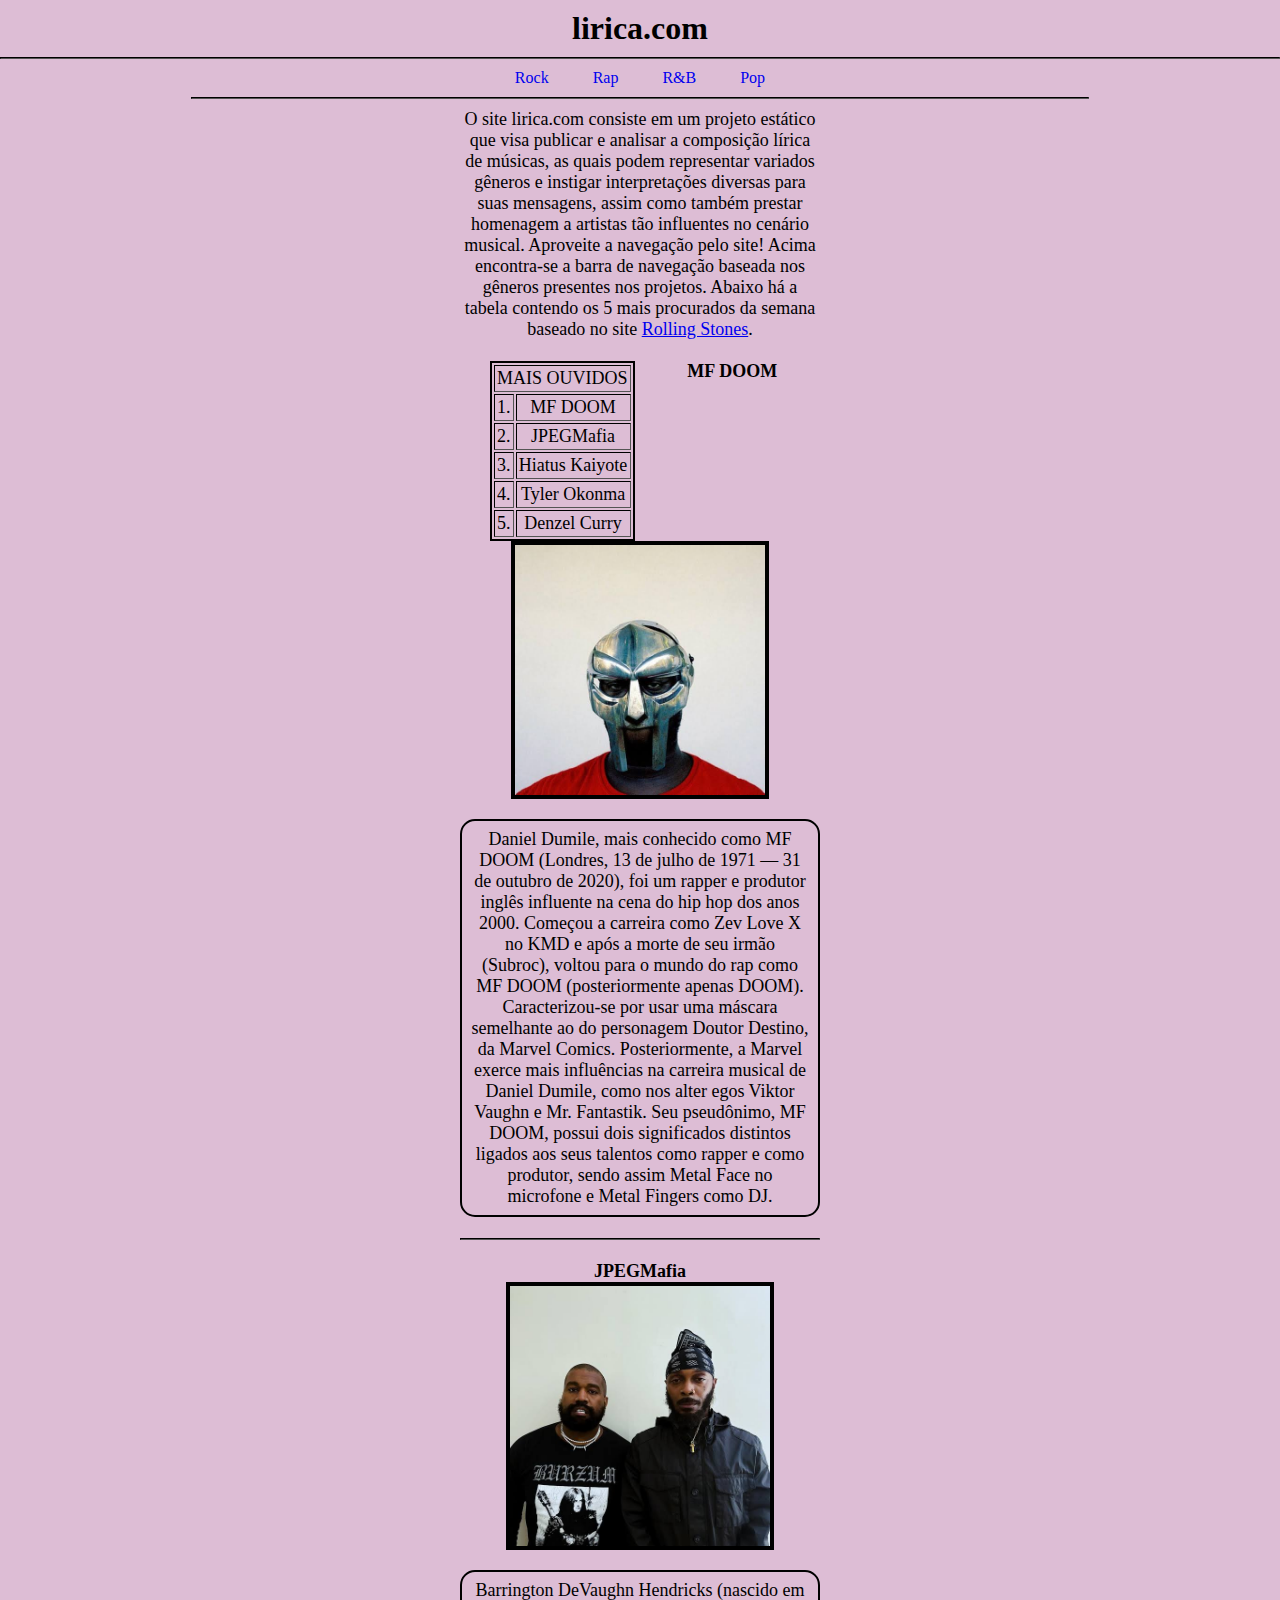
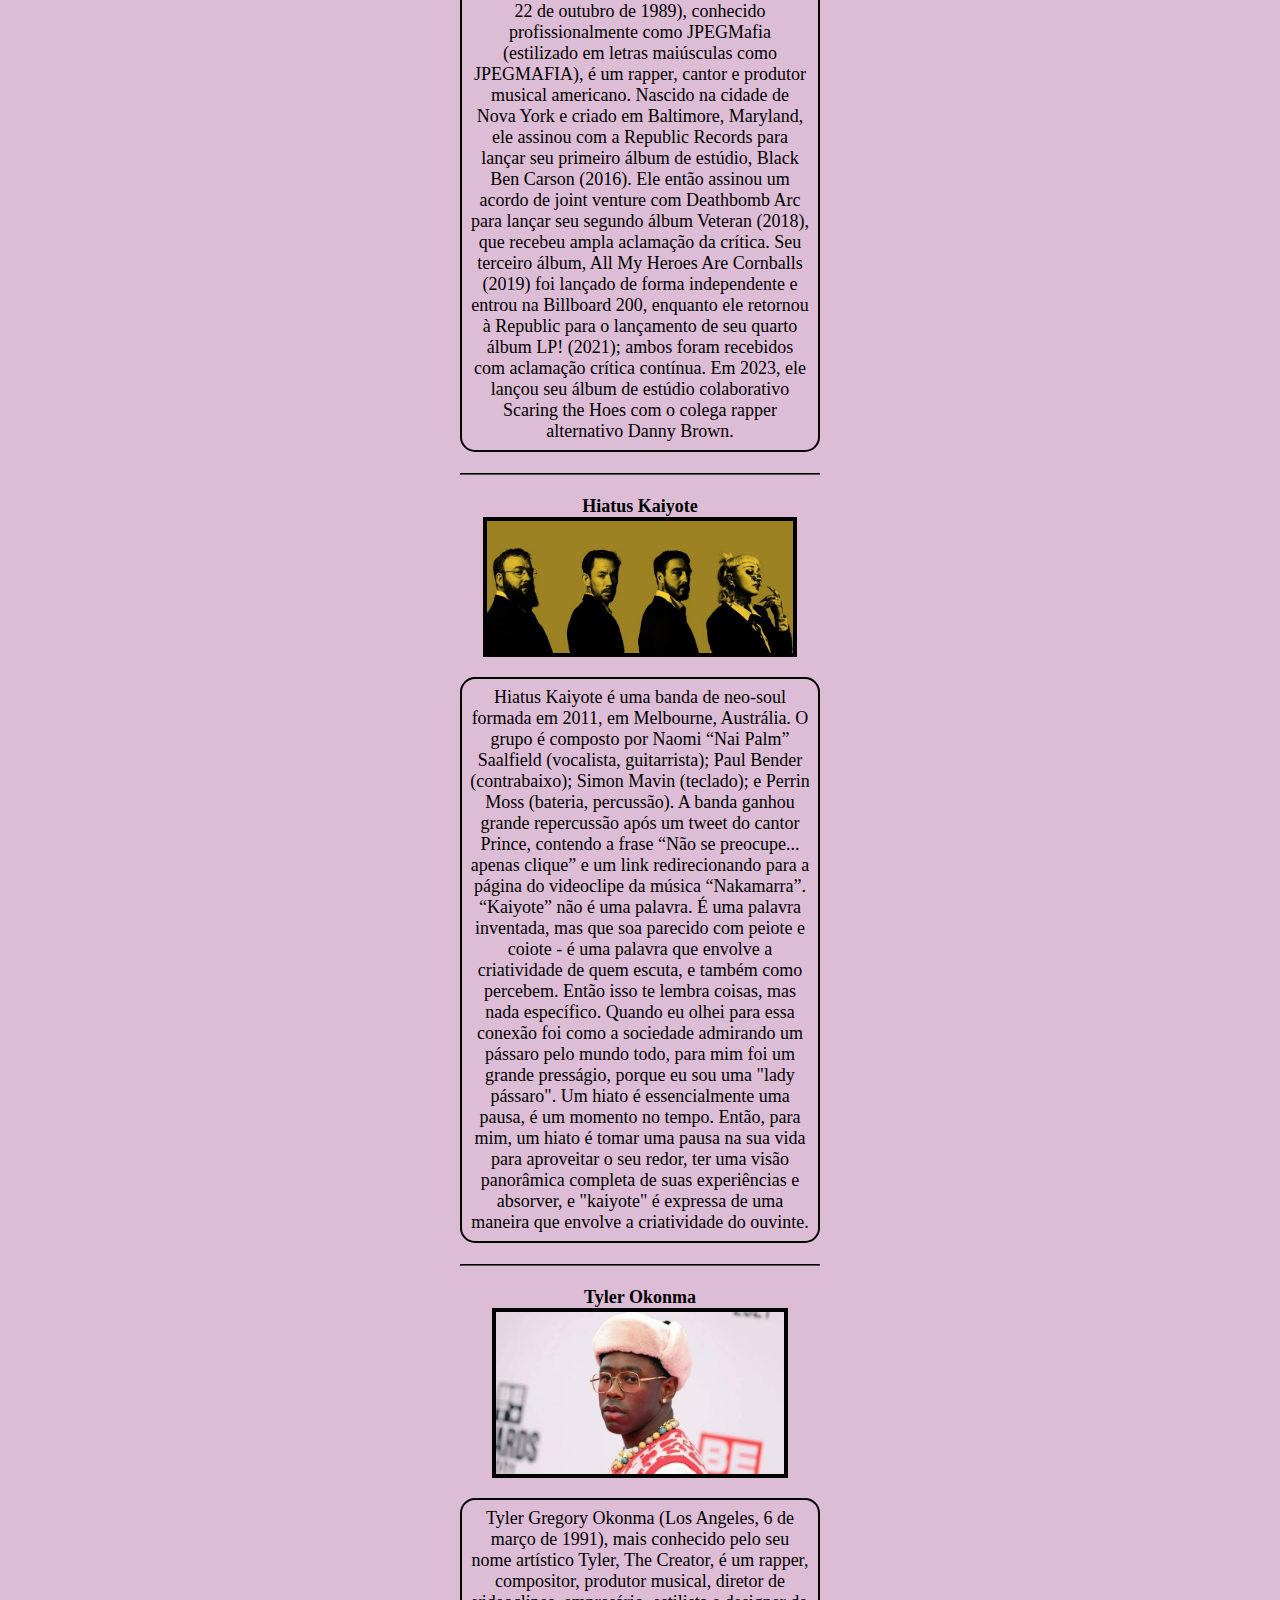
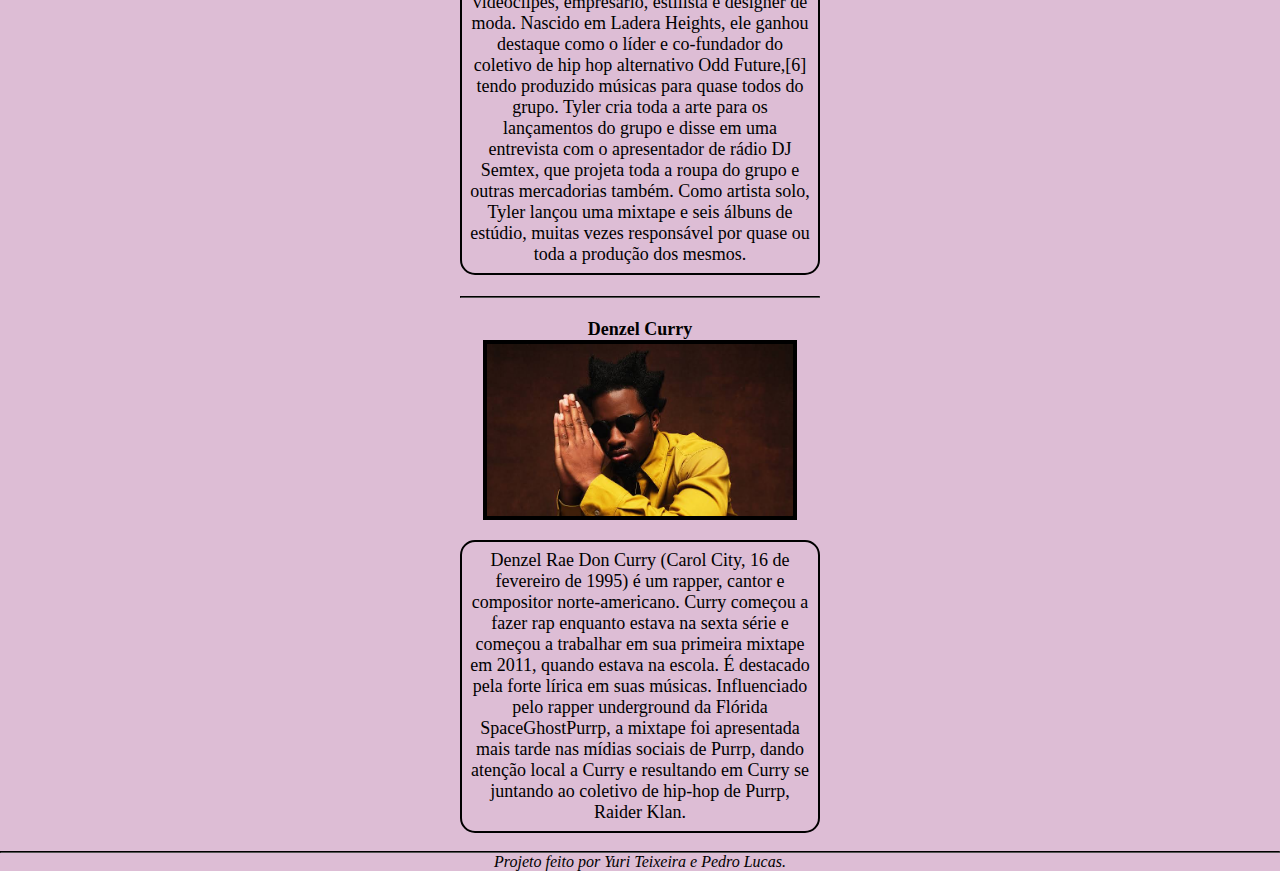
<file: HTMLs/index.html>
<!DOCTYPE html>
<html>
<head>
  <meta charset="UTF-8">
  <meta name="viewport" content="width=device-width, initial-scale=1">
  <link rel="stylesheet" href="../CSSs/folhaDeEstilo.css">
  <title>lirica</title>
</head>
<body>
  <header>
    <h1 id="cabecario">lirica.com</h1>
    <hr class="linhaS">
  </header>
  <nav>
    <ul>
      <a href="../HTMLs/rock.html"><li>Rock</li></a>
      <a href="../HTMLs/rap.html"><li>Rap</li></a>
      <a href="../HTMLs/RnB.html"><li>R&B</li></a>
      <a href="../HTMLs/pop.html"><li>Pop</li></a>
    </ul>
    <hr id="linha">
  </nav>
  <main>
    <p class="centro">O site lirica.com consiste em um projeto estático que visa publicar e analisar a composição lírica de músicas, as quais podem representar variados gêneros e instigar interpretações diversas para suas mensagens, assim como também prestar homenagem a artistas tão influentes no cenário musical. Aproveite a navegação pelo site! Acima encontra-se a barra de navegação baseada nos gêneros presentes nos projetos. Abaixo há a tabela contendo os 5 mais procurados da semana baseado no site <a href="https://open.spotify.com/user/yurizxn?si=9KwFmz06S-6Z9HgeCAwDqg">Rolling Stones</a>.</p>
    <br>
    <table border="solid">
        <tr>
            <td colspan="2">MAIS OUVIDOS</td>
        </tr>
        <tr>
            <td>1.</td>
            <td>MF DOOM</td>
        </tr><tr>
            <td>2.</td>
            <td>JPEGMafia</td>
        </tr>
        <tr>
            <td>3.</td>
            <td>Hiatus Kaiyote</td>
        </tr>
        <tr>
            <td>4.</td>
            <td>Tyler Okonma</td>
        </tr>
        <tr>
            <td>5.</td>
            <td>Denzel Curry</td>
        </tr>
    </table>
    <h4>MF DOOM</h4>
    <img src="../IMGs/images.jpeg" width=250px height=250px alt="MF DOOM">
    <p class="texto">Daniel Dumile, mais conhecido como MF DOOM (Londres, 13 de julho de 1971 — 31 de outubro de 2020), foi um rapper e produtor inglês influente na cena do hip hop dos anos 2000. Começou a carreira como Zev Love X no KMD e após a morte de seu irmão (Subroc), voltou para o mundo do rap como MF DOOM (posteriormente apenas DOOM). Caracterizou-se por usar uma máscara semelhante ao do personagem Doutor Destino, da Marvel Comics. Posteriormente, a Marvel exerce mais influências na carreira musical de Daniel Dumile, como nos alter egos Viktor Vaughn e Mr. Fantastik. Seu pseudônimo, MF DOOM, possui dois significados distintos ligados aos seus talentos como rapper e como produtor, sendo assim Metal Face no microfone e Metal Fingers como DJ.</p>
    <br>
    <hr class="linhaS">
    <br>
    <h4>JPEGMafia</h4>
    <img src="../IMGs/images (3).jpeg" width="260px" height="260px" alt="JPEGMafia">
    <p class="texto">Barrington DeVaughn Hendricks (nascido em 22 de outubro de 1989), conhecido profissionalmente como JPEGMafia (estilizado em letras maiúsculas como JPEGMAFIA), é um rapper, cantor e produtor musical americano. Nascido na cidade de Nova York e criado em Baltimore, Maryland, ele assinou com a Republic Records para lançar seu primeiro álbum de estúdio, Black Ben Carson (2016). Ele então assinou um acordo de joint venture com Deathbomb Arc para lançar seu segundo álbum Veteran (2018), que recebeu ampla aclamação da crítica. Seu terceiro álbum, All My Heroes Are Cornballs (2019) foi lançado de forma independente e entrou na Billboard 200, enquanto ele retornou à Republic para o lançamento de seu quarto álbum LP! (2021); ambos foram recebidos com aclamação crítica contínua. Em 2023, ele lançou seu álbum de estúdio colaborativo Scaring the Hoes com o colega rapper alternativo Danny Brown.</p>
    <br>
    <hr class="linhaS">
    <br>
    <h4>Hiatus Kaiyote</h4>
    <img src="../IMGs/images (6).jpeg" width="85%" height="30%" alt="Hiatus Kaiyote">
    <p class="texto">Hiatus Kaiyote é uma banda de neo-soul formada em 2011, em Melbourne, Austrália. O grupo é composto por Naomi “Nai Palm” Saalfield (vocalista, guitarrista); Paul Bender (contrabaixo); Simon Mavin (teclado); e Perrin Moss (bateria, percussão). A banda ganhou grande repercussão após um tweet do cantor Prince, contendo a frase “Não se preocupe... apenas clique” e um link redirecionando para a página do videoclipe da música “Nakamarra”. “Kaiyote” não é uma palavra. É uma palavra inventada, mas que soa parecido com peiote e coiote - é uma palavra que envolve a criatividade de quem escuta, e também como percebem. Então isso te lembra coisas, mas nada específico. Quando eu olhei para essa conexão foi como a sociedade admirando um pássaro pelo mundo todo, para mim foi um grande presságio, porque eu sou uma "lady pássaro". Um hiato é essencialmente uma pausa, é um momento no tempo. Então, para mim, um hiato é tomar uma pausa na sua vida para aproveitar o seu redor, ter uma visão panorâmica completa de suas experiências e absorver, e "kaiyote" é expressa de uma maneira que envolve a criatividade do ouvinte.</p>
    <br>
    <hr class="linhaS">
    <br>
    <h4>Tyler Okonma</h4>
    <img src="../IMGs/images (7).jpeg" width="80%" height="50%" alt="Tyler Okonma">
    <p class="texto">Tyler Gregory Okonma (Los Angeles, 6 de março de 1991), mais conhecido pelo seu nome artístico Tyler, The Creator, é um rapper, compositor, produtor musical, diretor de videoclipes, empresário, estilista e designer de moda. Nascido em Ladera Heights, ele ganhou destaque como o líder e co-fundador do coletivo de hip hop alternativo Odd Future,[6] tendo produzido músicas para quase todos do grupo. Tyler cria toda a arte para os lançamentos do grupo e disse em uma entrevista com o apresentador de rádio DJ Semtex, que projeta toda a roupa do grupo e outras mercadorias também. Como artista solo, Tyler lançou uma mixtape e seis álbuns de estúdio, muitas vezes responsável por quase ou toda a produção dos mesmos.</p>
    <br>
    <hr class="linhaS">
    <br>
    <h4>Denzel Curry</h4>
    <img src="../IMGs/images (8).jpeg" width="85%">
    <p class="texto" alt="Denzel Curry">Denzel Rae Don Curry (Carol City, 16 de fevereiro de 1995) é um rapper, cantor e compositor norte-americano. Curry começou a fazer rap enquanto estava na sexta série e começou a trabalhar em sua primeira mixtape em 2011, quando estava na escola. É destacado pela forte lírica em suas músicas. Influenciado pelo rapper underground da Flórida SpaceGhostPurrp, a mixtape foi apresentada mais tarde nas mídias sociais de Purrp, dando atenção local a Curry e resultando em Curry se juntando ao coletivo de hip-hop de Purrp, Raider Klan.</p>
  </main>
  <br>
  <hr class="linhaS">
  <footer><i><center>Projeto feito por Yuri Teixeira e Pedro Lucas.</center></i></footer>
</body>
</html>
</file>
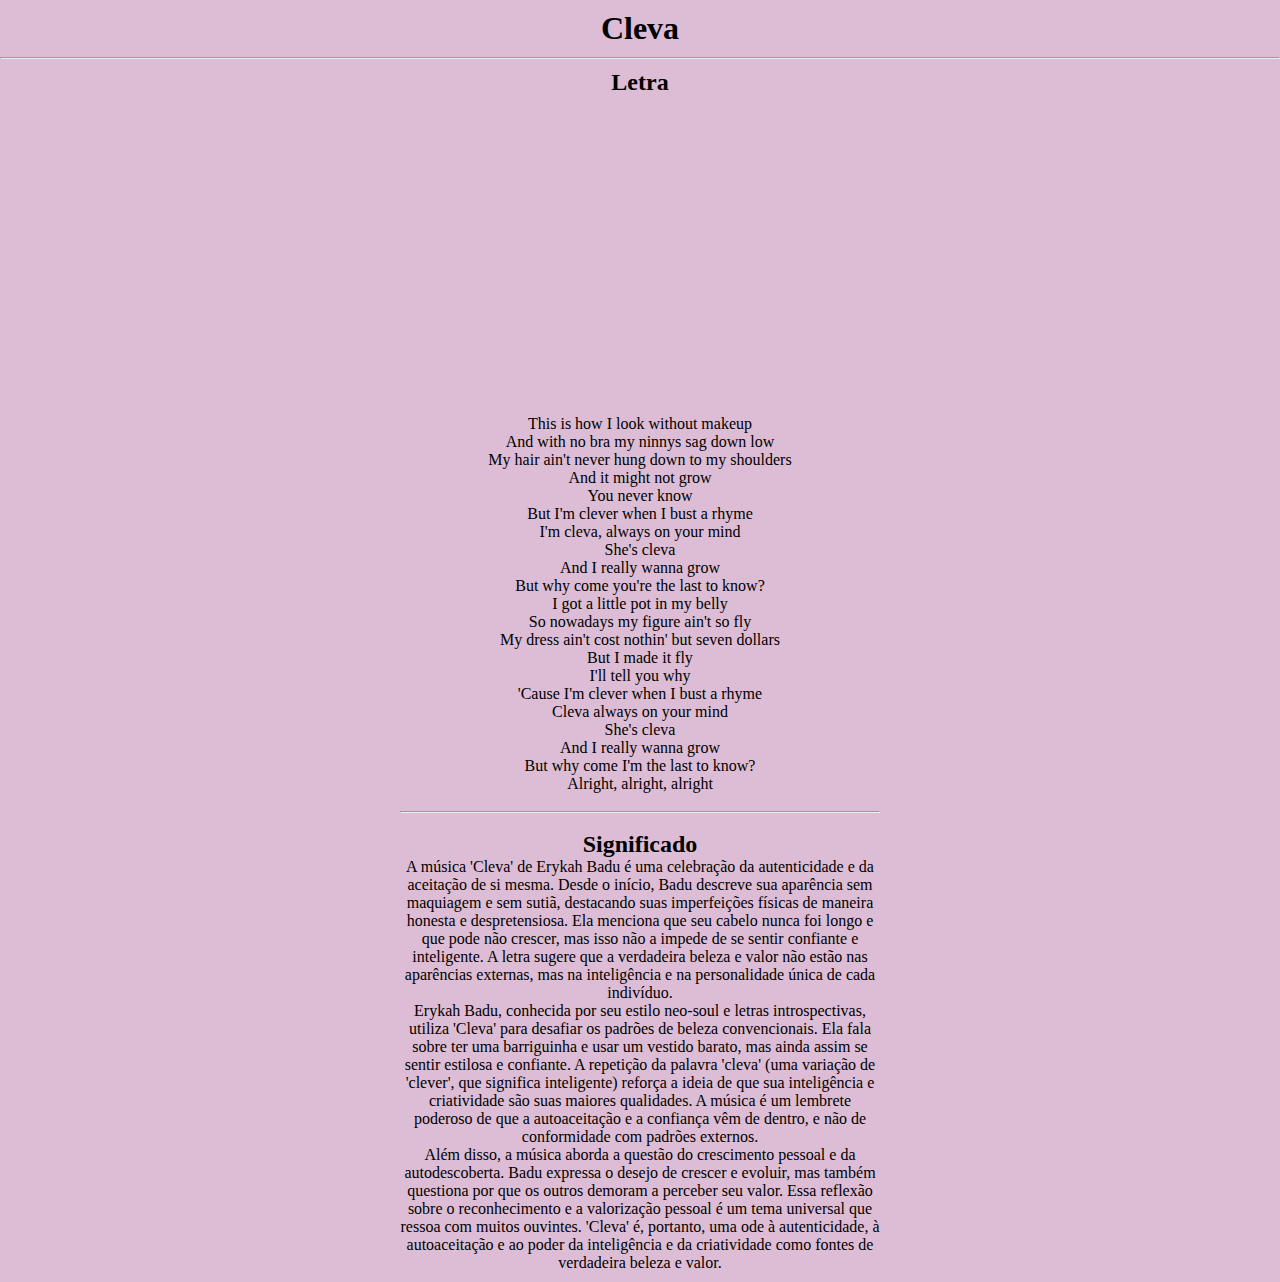
<file: HTMLs/cleva.html>
<!DOCTYPE html>
<html>
<head>
  <meta charset="UTF-8">
  <meta name="viewport" content="width=device-width, initial-scale=1">
  <link rel="stylesheet" href="../CSSs/letra.css">
  <title>Cleva</title>
</head>
<body>
  <header>
    <h1 id="cabecario">Cleva</h1>
    <hr class="linhaS">
  </header>
  <main>
    <h2>Letra</h2>
    <iframe width="560" height="315" src="https://www.youtube.com/embed/ebk8mygEUsQ?si=pGB-3l1w-Ou0Zrpe" title="YouTube video player" frameborder="0" allow="accelerometer; autoplay; clipboard-write; encrypted-media; gyroscope; picture-in-picture; web-share" referrerpolicy="strict-origin-when-cross-origin" allowfullscreen></iframe>
    <p>
      This is how I look without makeup<br>
And with no bra my ninnys sag down low<br>
My hair ain't never hung down to my shoulders<br>
And it might not grow<br>
You never know<br>

But I'm clever when I bust a rhyme<br>
I'm cleva, always on your mind<br>
She's cleva<br>
And I really wanna grow<br>
But why come you're the last to know?<br>
I got a little pot in my belly<br>
So nowadays my figure ain't so fly<br>
My dress ain't cost nothin' but seven dollars<br>
But I made it fly<br>
I'll tell you why<br>

'Cause I'm clever when I bust a rhyme<br>
Cleva always on your mind<br>
She's cleva<br>
And I really wanna grow<br>
But why come I'm the last to know?<br>

Alright, alright, alright<br>
    </p>
    <br>
    <hr>
    <br>
    <h2>Significado</h2>
    <p>
A música 'Cleva' de Erykah Badu é uma celebração da autenticidade e da aceitação de si mesma. Desde o início, Badu descreve sua aparência sem maquiagem e sem sutiã, destacando suas imperfeições físicas de maneira honesta e despretensiosa. Ela menciona que seu cabelo nunca foi longo e que pode não crescer, mas isso não a impede de se sentir confiante e inteligente. A letra sugere que a verdadeira beleza e valor não estão nas aparências externas, mas na inteligência e na personalidade única de cada indivíduo.<br>

Erykah Badu, conhecida por seu estilo neo-soul e letras introspectivas, utiliza 'Cleva' para desafiar os padrões de beleza convencionais. Ela fala sobre ter uma barriguinha e usar um vestido barato, mas ainda assim se sentir estilosa e confiante. A repetição da palavra 'cleva' (uma variação de 'clever', que significa inteligente) reforça a ideia de que sua inteligência e criatividade são suas maiores qualidades. A música é um lembrete poderoso de que a autoaceitação e a confiança vêm de dentro, e não de conformidade com padrões externos.<br>

Além disso, a música aborda a questão do crescimento pessoal e da autodescoberta. Badu expressa o desejo de crescer e evoluir, mas também questiona por que os outros demoram a perceber seu valor. Essa reflexão sobre o reconhecimento e a valorização pessoal é um tema universal que ressoa com muitos ouvintes. 'Cleva' é, portanto, uma ode à autenticidade, à autoaceitação e ao poder da inteligência e da criatividade como fontes de verdadeira beleza e valor.
    </p>
  </main>
</body>

</html>
</file>
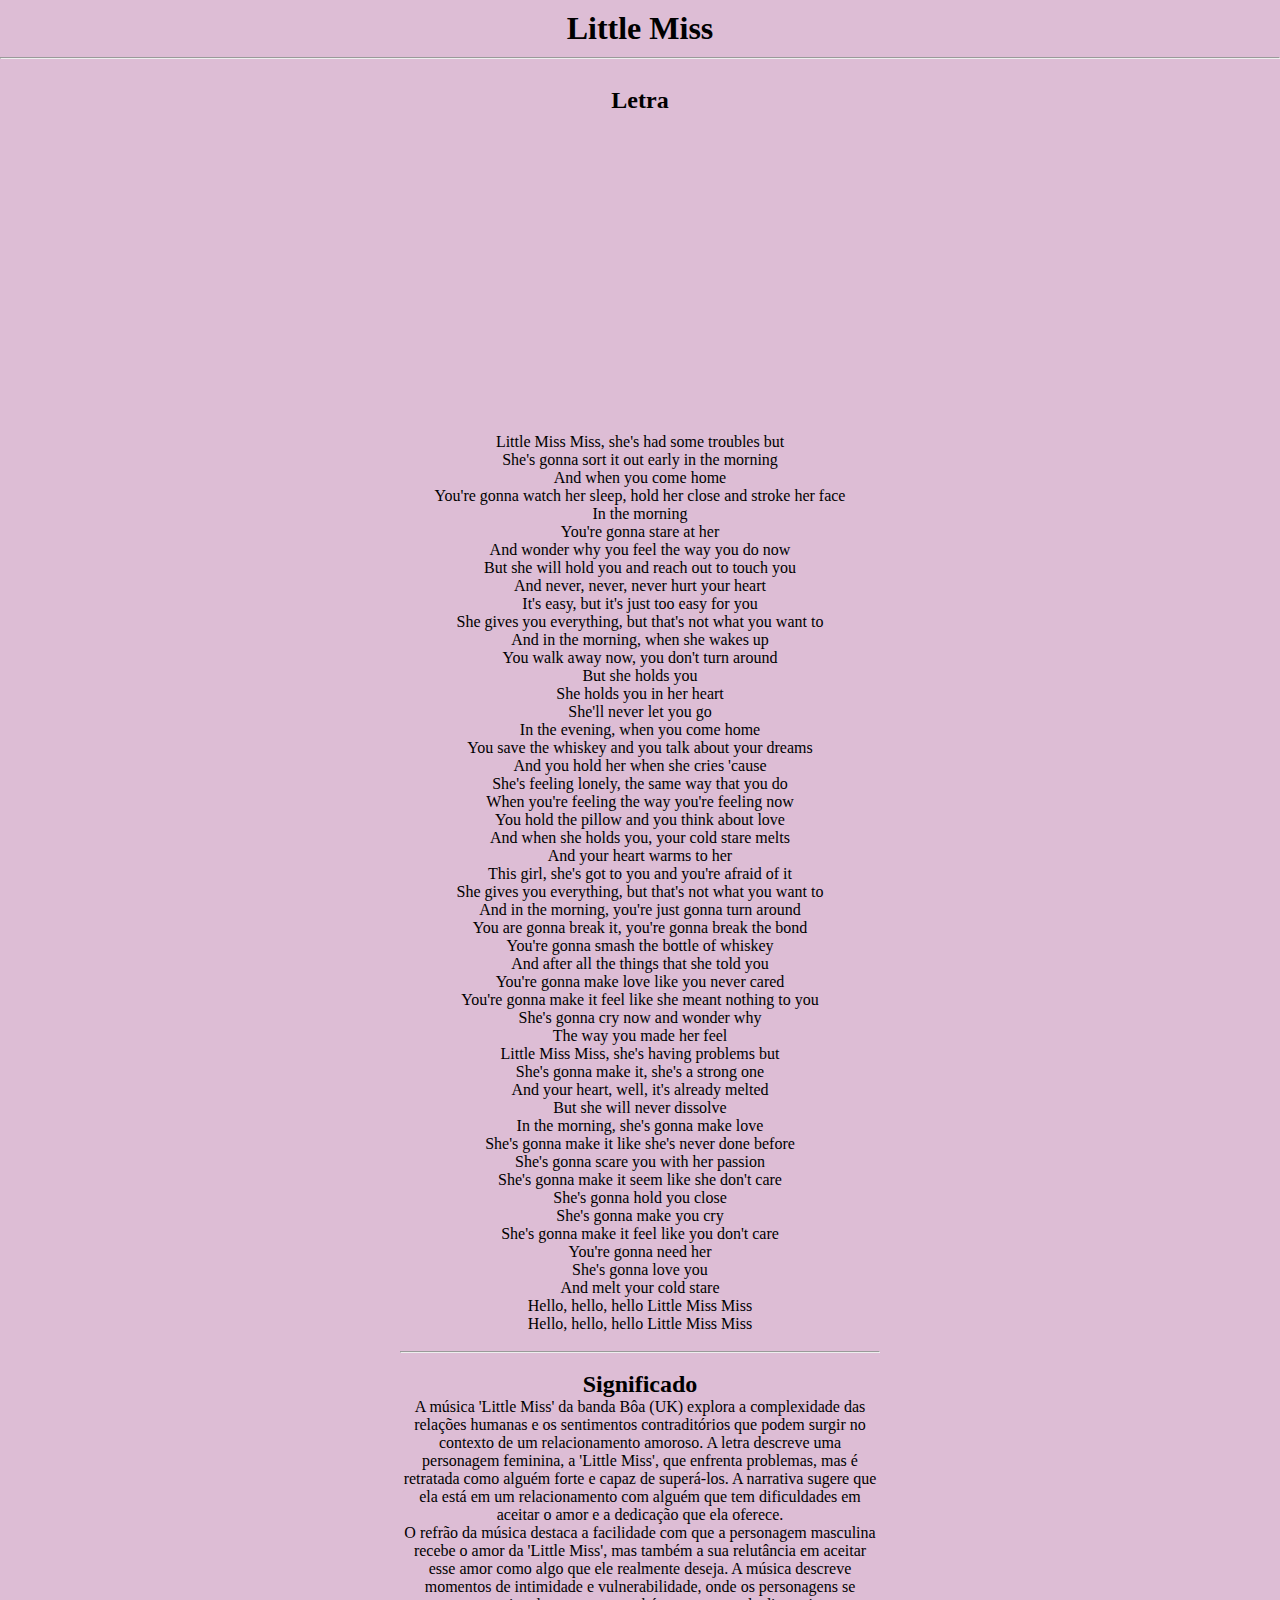
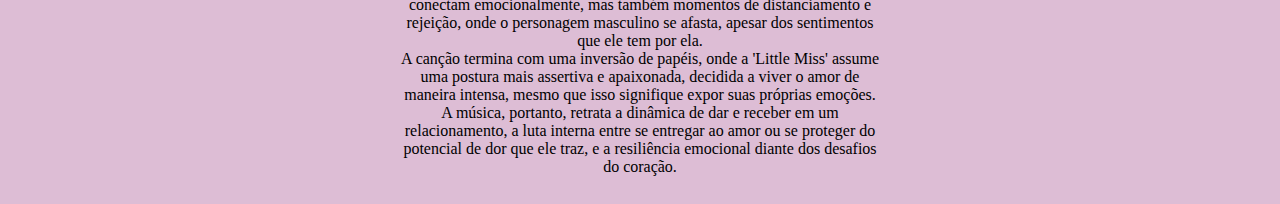
<file: HTMLs/littlemiss.html>
<!DOCTYPE html>
<html>
<head>
  <meta charset="UTF-8">
  <meta name="viewport" content="width=device-width, initial-scale=1">
  <link rel="stylesheet" href="../CSSs/letra.css">
  <title>Little Miss</title>
</head>
<body>
  <header>
    <h1 id="cabecario">Little Miss</h1>
    <hr class="linhaS">
  </header>
  <br>
  <main>
    <h2>Letra</h2>
    <iframe width="560" height="315" src="https://www.youtube.com/embed/EpOQMehVRnA?si=FGVCXcHidX0RL7Oe" title="YouTube video player" frameborder="0" allow="accelerometer; autoplay; clipboard-write; encrypted-media; gyroscope; picture-in-picture; web-share" referrerpolicy="strict-origin-when-cross-origin" allowfullscreen></iframe>
    <p>
      Little Miss Miss, she's had some troubles but<br>
She's gonna sort it out early in the morning<br>
And when you come home<br>
You're gonna watch her sleep, hold her close and stroke her face<br>

In the morning<br>
You're gonna stare at her<br>
And wonder why you feel the way you do now<br>
But she will hold you and reach out to touch you<br>
And never, never, never hurt your heart<br>

It's easy, but it's just too easy for you<br>
She gives you everything, but that's not what you want to<br>
And in the morning, when she wakes up<br>
You walk away now, you don't turn around<br>
But she holds you<br>
She holds you in her heart<br>
She'll never let you go<br>

In the evening, when you come home<br>
You save the whiskey and you talk about your dreams<br>
And you hold her when she cries 'cause<br>
She's feeling lonely, the same way that you do<br>
When you're feeling the way you're feeling now<br>
You hold the pillow and you think about love<br>
And when she holds you, your cold stare melts<br>
And your heart warms to her<br>

This girl, she's got to you and you're afraid of it<br>
She gives you everything, but that's not what you want to<br>

And in the morning, you're just gonna turn around<br>
You are gonna break it, you're gonna break the bond<br>
You're gonna smash the bottle of whiskey<br>
And after all the things that she told you<br>
You're gonna make love like you never cared<br>
You're gonna make it feel like she meant nothing to you<br>
She's gonna cry now and wonder why<br>
The way you made her feel<br>

Little Miss Miss, she's having problems but<br>
She's gonna make it, she's a strong one<br>
And your heart, well, it's already melted<br>
But she will never dissolve<br>

In the morning, she's gonna make love<br>
She's gonna make it like she's never done before<br>
She's gonna scare you with her passion<br>
She's gonna make it seem like she don't care<br>
She's gonna hold you close<br>
She's gonna make you cry<br>
She's gonna make it feel like you don't care<br>
You're gonna need her<br>
She's gonna love you<br>
And melt your cold stare<br>

Hello, hello, hello Little Miss Miss<br>
Hello, hello, hello Little Miss Miss<br>

    </p>
    <br>
    <hr>
    <br>
    <h2>Significado</h2>
    <p>
      A música 'Little Miss' da banda Bôa (UK) explora a complexidade das relações humanas e os sentimentos contraditórios que podem surgir no contexto de um relacionamento amoroso. A letra descreve uma personagem feminina, a 'Little Miss', que enfrenta problemas, mas é retratada como alguém forte e capaz de superá-los. A narrativa sugere que ela está em um relacionamento com alguém que tem dificuldades em aceitar o amor e a dedicação que ela oferece.<br>
      O refrão da música destaca a facilidade com que a personagem masculina recebe o amor da 'Little Miss', mas também a sua relutância em aceitar esse amor como algo que ele realmente deseja. A música descreve momentos de intimidade e vulnerabilidade, onde os personagens se conectam emocionalmente, mas também momentos de distanciamento e rejeição, onde o personagem masculino se afasta, apesar dos sentimentos que ele tem por ela.<br>
      A canção termina com uma inversão de papéis, onde a 'Little Miss' assume uma postura mais assertiva e apaixonada, decidida a viver o amor de maneira intensa, mesmo que isso signifique expor suas próprias emoções. A música, portanto, retrata a dinâmica de dar e receber em um relacionamento, a luta interna entre se entregar ao amor ou se proteger do potencial de dor que ele traz, e a resiliência emocional diante dos desafios do coração.
    </p>
  </main>
  <br>
</body>
</html>
</file>
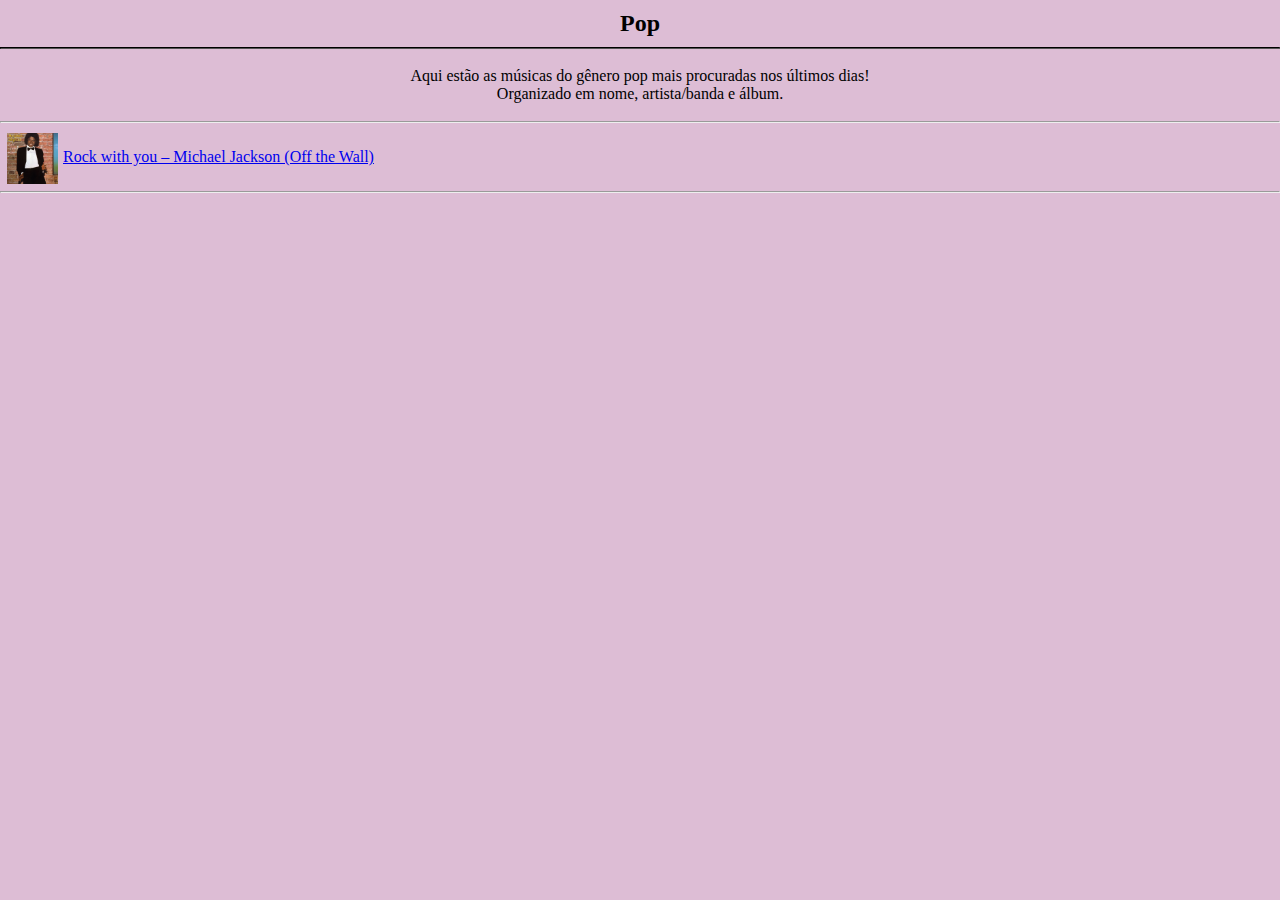
<file: HTMLs/pop.html>
<!DOCTYPE html>
<html>
<head>
  <meta charset="UTF-8">
  <meta name="viewport" content="width=device-width, initial-scale=1">
  <link rel="stylesheet" href="../CSSs/genero.css">
  <title>PopSec</title>
</head>
<body>
  <header>
    <h2 id="cabecario">Pop</h2>
    <hr class="linhaS">
  </header>
  <br>
  <main>
    <p>Aqui estão as músicas do gênero pop mais procuradas nos últimos dias!</p>
    <p>Organizado em nome, artista/banda e álbum.</p>
  </main>
  <br>
  <hr class="linha">
  <nav>
    <a href="../HTMLs/rockwithyou.html">
    <img src="../IMGs/Off_the_Wall.jpg" width=51px>
    <div id="texto">
      <p id="musica">Rock with you – Michael Jackson (Off the Wall)</p>
    </div>
    </a>
  </nav>
  <hr class="linha">
</body>
</html>
</file>
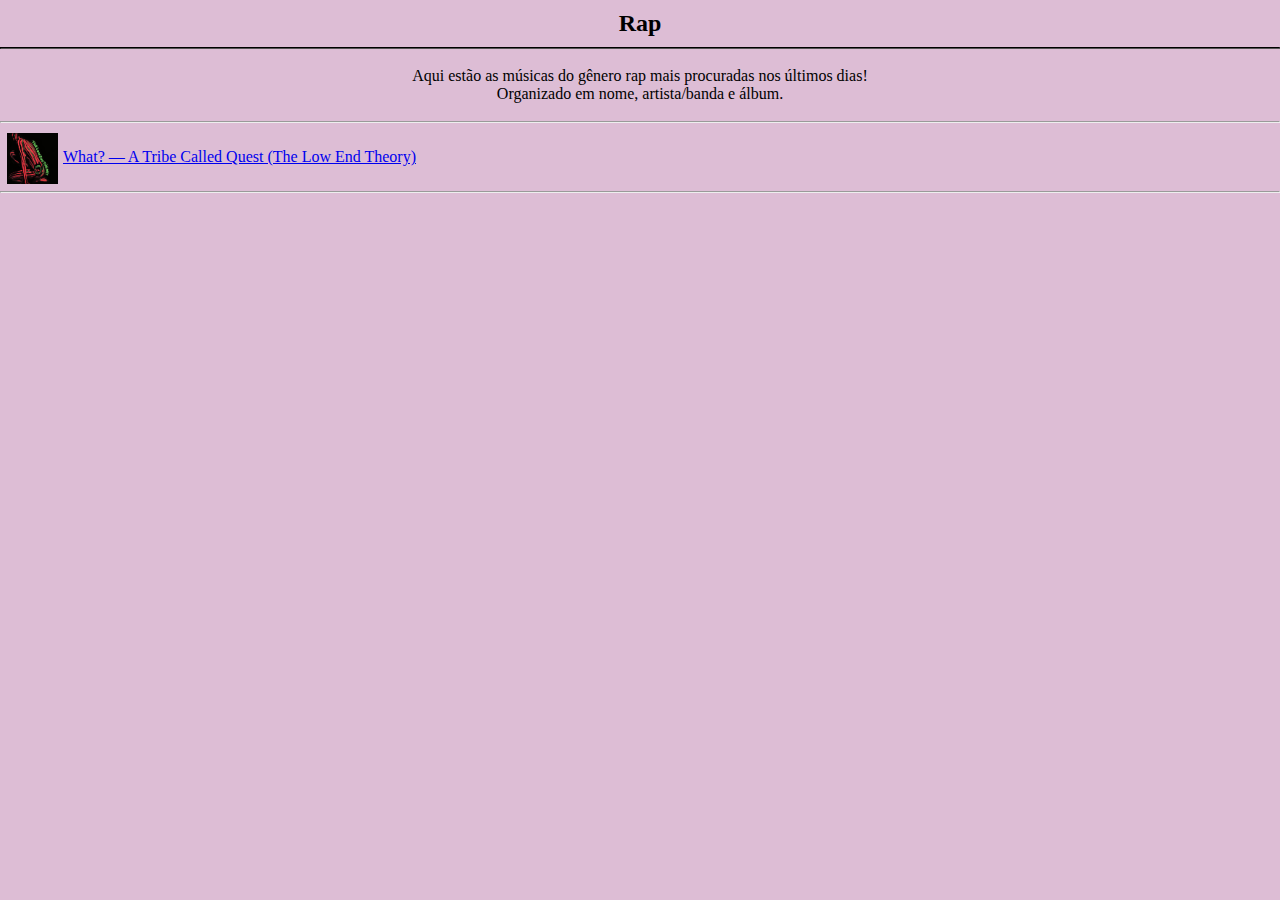
<file: HTMLs/rap.html>
<!DOCTYPE html>
<html>
<head>
  <meta charset="UTF-8">
  <meta name="viewport" content="width=device-width, initial-scale=1">
  <link rel="stylesheet" href="../CSSs/genero.css">
  <title>RapSec</title>
</head>
<body>
  <header>
    <h2 id="cabecario">Rap</h2>
    <hr class="linhaS">
  </header>
  <br>
  <main>
    <p>Aqui estão as músicas do gênero rap mais procuradas nos últimos dias!</p>
    <p>Organizado em nome, artista/banda e álbum.</p>
  </main>
  <br>
  <hr class="linha">
  <nav>
    <a href="../HTMLs/what.html">
    <img src="../IMGs/images (10).jpeg" width=51px>
    <div id="texto">
      <p id="musica">What? — A Tribe Called Quest (The Low End Theory)</p>
    </div>
    </a>
  </nav>
  <hr class="linha">
</body>
</html>
</file>
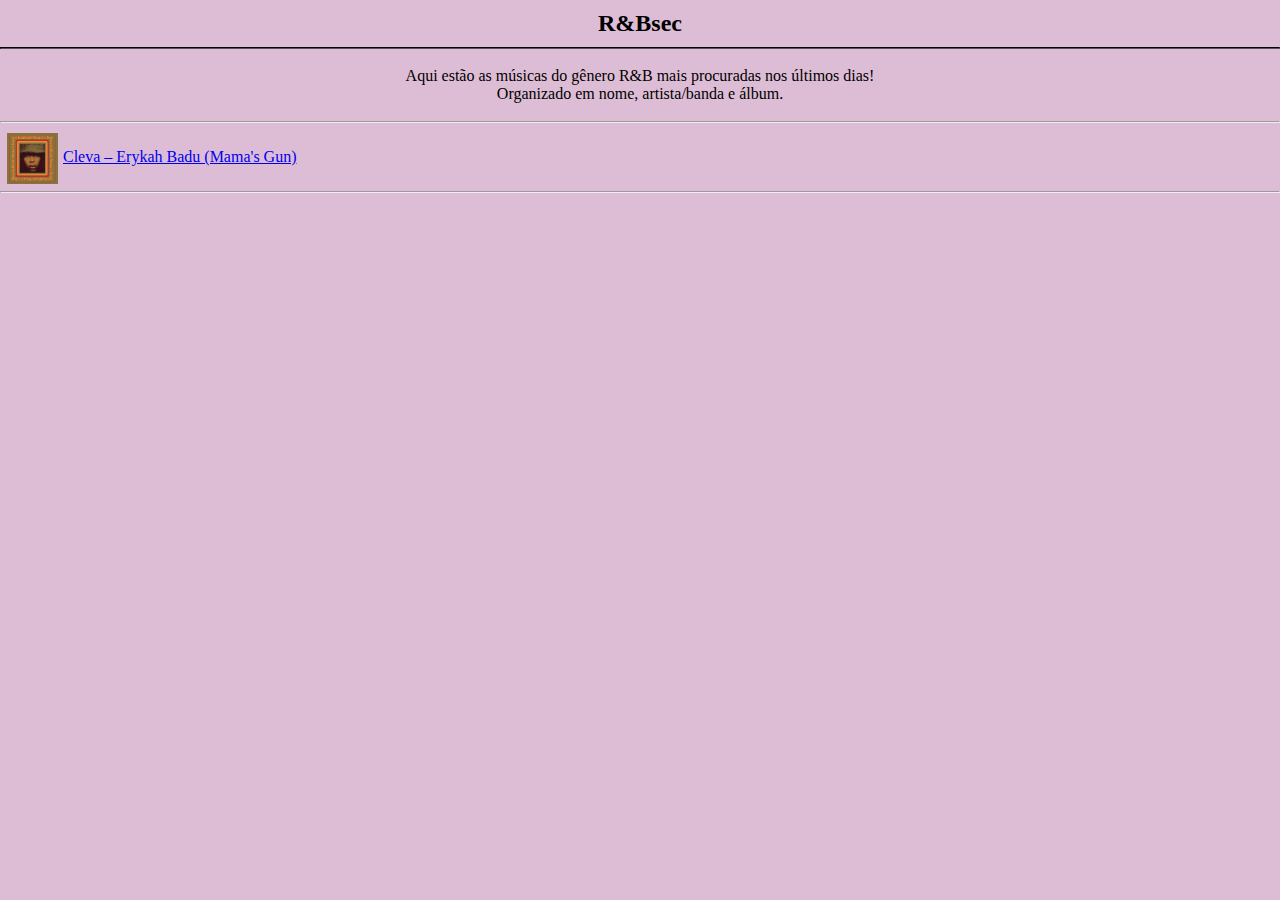
<file: HTMLs/RnB.html>
<!DOCTYPE html>
<html>

<head>
  <meta charset="UTF-8">
  <meta name="viewport" content="width=device-width, initial-scale=1">
  <link href="../CSSs/genero.css" rel="stylesheet">
  <title>RnB</title>
</head>

<body>
  <header>
    <h2 id="cabecario">R&Bsec</h2>
    <hr class="linhaS">
  </header>
  <br>
  <main>
    <p>Aqui estão as músicas do gênero R&B mais procuradas nos últimos dias!</p>
    <p>Organizado em nome, artista/banda e álbum.</p>
  </main>
  <br>
  <hr class="linha">
  <nav>
    <a href=".//cleva.html">
    <img src="../IMGs/images (11).jpeg" width=51px>
    <div id="texto">
      <p id="musica">Cleva – Erykah Badu (Mama's Gun)</p>
    </div>
    </a>
  </nav>
  <hr class="linha">
</body>
</html>
</file>
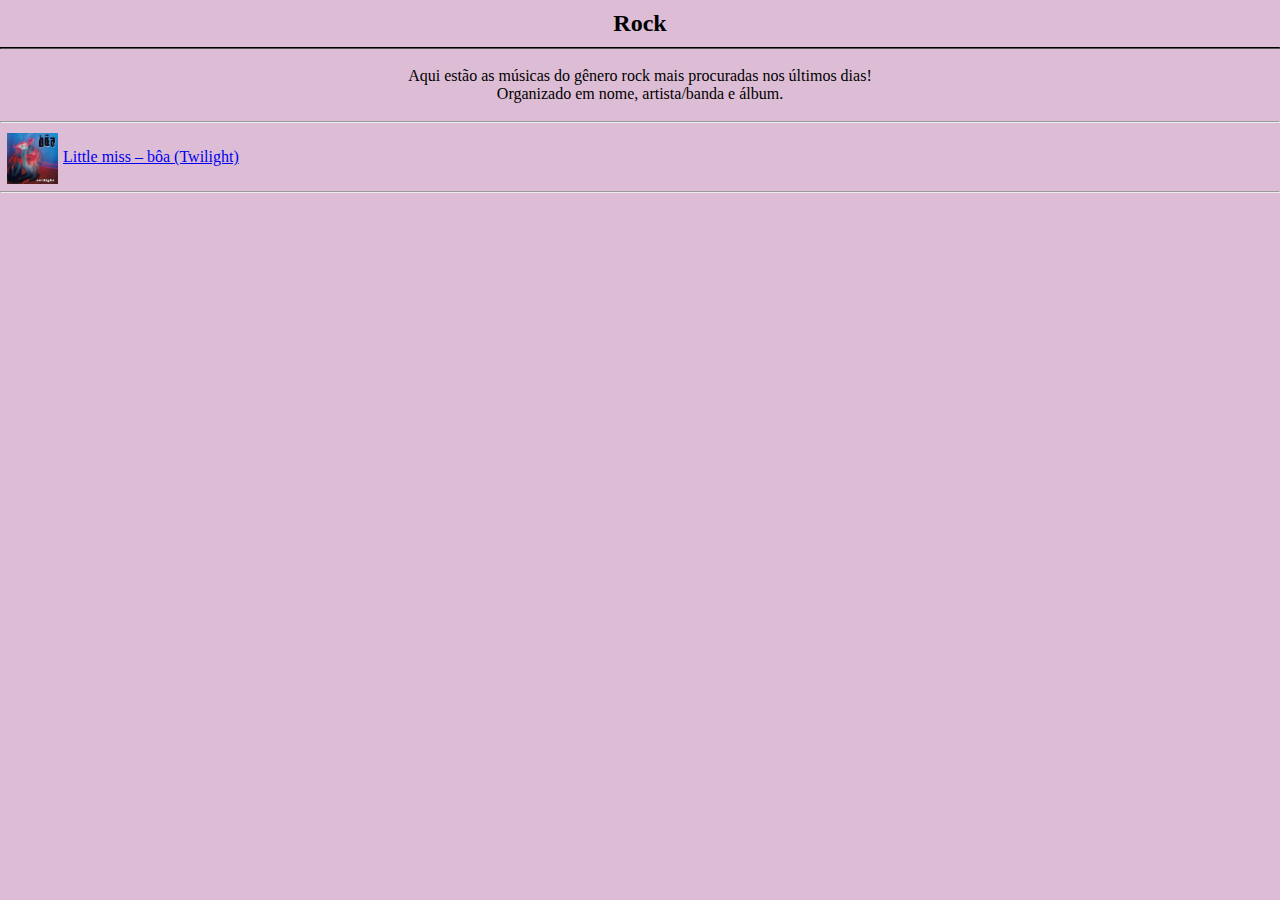
<file: HTMLs/rock.html>
<!DOCTYPE html>
<html>
<head>
  <meta charset="UTF-8">
  <meta name="viewport" content="width=device-width, initial-scale=1">
  <link href="../CSSs/genero.css" rel="stylesheet">
  <title>RockSec</title>
</head>
<body>
  <header>
    <h2 id="cabecario">Rock</h2>
    <hr class="linhaS">
  </header>
  <br>
  <main>
    <p>Aqui estão as músicas do gênero rock mais procuradas nos últimos dias!</p>
    <p>Organizado em nome, artista/banda e álbum.</p>
  </main>
  <br>
  <hr class="linha">
  <nav>
    <a href="littlemiss.html">
    <img src="../IMGs/images (9).jpeg" width=51px>
    <div id="texto">
      <p id="musica">Little miss – bôa (Twilight)</p>
    </div>
    </a>
  </nav>
  <hr class="linha">
</body>

</html>
</file>
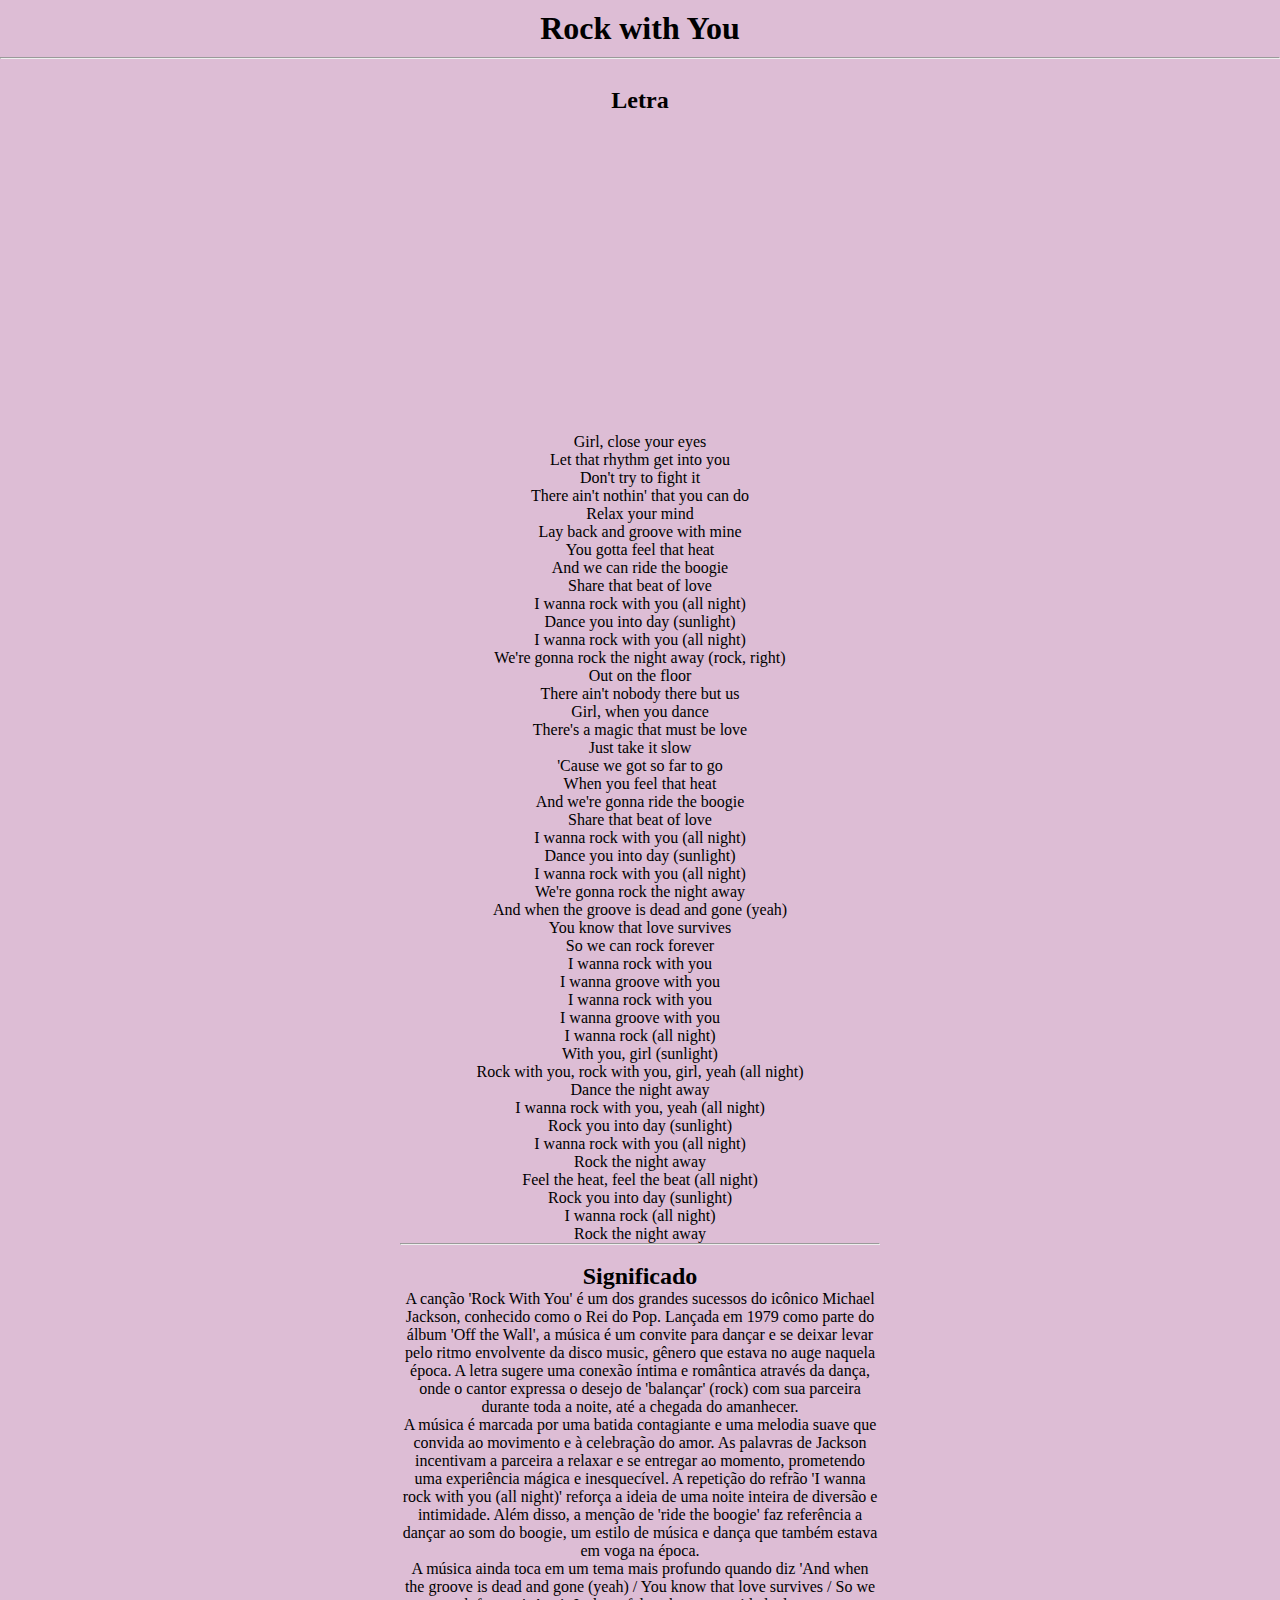
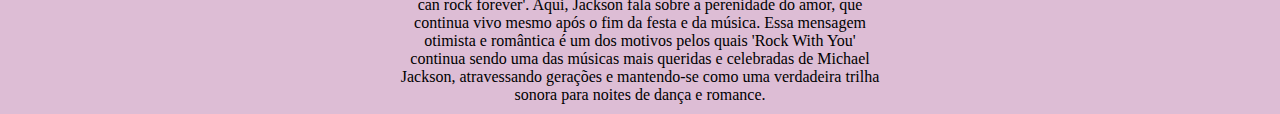
<file: HTMLs/rockwithyou.html>
<!DOCTYPE html>
<html>

<head>
  <meta charset="UTF-8">
  <meta name="viewport" content="width=device-width, initial-scale=1">
  <link rel="stylesheet" href="../CSSs/letra.css">
  <title>Rock with You</title>
</head>
<body>
  <header>
    <h1 id="cabecario">Rock with You</h1>
    <hr class="linhaS">
  </header>
  <br>
  <main>
    <h2>Letra</h2>
    <iframe width="560" height="315" src="https://www.youtube.com/embed/hMuOcRZgREY?si=pQzbfTQJJImWV5nk" title="YouTube video player" frameborder="0" allow="accelerometer; autoplay; clipboard-write; encrypted-media; gyroscope; picture-in-picture; web-share" referrerpolicy="strict-origin-when-cross-origin" allowfullscreen></iframe>
    <p>
      Girl, close your eyes<br>
Let that rhythm get into you<br>
Don't try to fight it<br>
There ain't nothin' that you can do<br>
Relax your mind<br>
Lay back and groove with mine<br>

You gotta feel that heat<br>
And we can ride the boogie<br>
Share that beat of love<br>

I wanna rock with you (all night)<br>
Dance you into day (sunlight)<br>
I wanna rock with you (all night)<br>
We're gonna rock the night away (rock, right)<br>

Out on the floor<br>
There ain't nobody there but us<br>
Girl, when you dance<br>
There's a magic that must be love<br>
Just take it slow<br>
'Cause we got so far to go<br>
When you feel that heat<br>
And we're gonna ride the boogie<br>
Share that beat of love<br>

I wanna rock with you (all night)<br>
Dance you into day (sunlight)<br>
I wanna rock with you (all night)<br>
We're gonna rock the night away<br>

And when the groove is dead and gone (yeah)<br>
You know that love survives<br>
So we can rock forever<br>

I wanna rock with you<br>
I wanna groove with you<br>
I wanna rock with you<br>
I wanna groove with you<br>

I wanna rock (all night)<br>
With you, girl (sunlight)<br>
Rock with you, rock with you, girl, yeah (all night)<br>
Dance the night away<br>

I wanna rock with you, yeah (all night)<br>
Rock you into day (sunlight)<br>
I wanna rock with you (all night)<br>
Rock the night away<br>

Feel the heat, feel the beat (all night)<br>
Rock you into day (sunlight)<br>
I wanna rock (all night)<br>
Rock the night away<br>
<hr>
<br>
<h2>Significado</h2>
<p>
  A canção 'Rock With You' é um dos grandes sucessos do icônico Michael Jackson, conhecido como o Rei do Pop. Lançada em 1979 como parte do álbum 'Off the Wall', a música é um convite para dançar e se deixar levar pelo ritmo envolvente da disco music, gênero que estava no auge naquela época. A letra sugere uma conexão íntima e romântica através da dança, onde o cantor expressa o desejo de 'balançar' (rock) com sua parceira durante toda a noite, até a chegada do amanhecer.
  <br>
  A música é marcada por uma batida contagiante e uma melodia suave que convida ao movimento e à celebração do amor. As palavras de Jackson incentivam a parceira a relaxar e se entregar ao momento, prometendo uma experiência mágica e inesquecível. A repetição do refrão 'I wanna rock with you (all night)' reforça a ideia de uma noite inteira de diversão e intimidade. Além disso, a menção de 'ride the boogie' faz referência a dançar ao som do boogie, um estilo de música e dança que também estava em voga na época.
  <br>
  A música ainda toca em um tema mais profundo quando diz 'And when the groove is dead and gone (yeah) / You know that love survives / So we can rock forever'. Aqui, Jackson fala sobre a perenidade do amor, que continua vivo mesmo após o fim da festa e da música. Essa mensagem otimista e romântica é um dos motivos pelos quais 'Rock With You' continua sendo uma das músicas mais queridas e celebradas de Michael Jackson, atravessando gerações e mantendo-se como uma verdadeira trilha sonora para noites de dança e romance.
</p>
  </main>
</body>

</html>
</file>
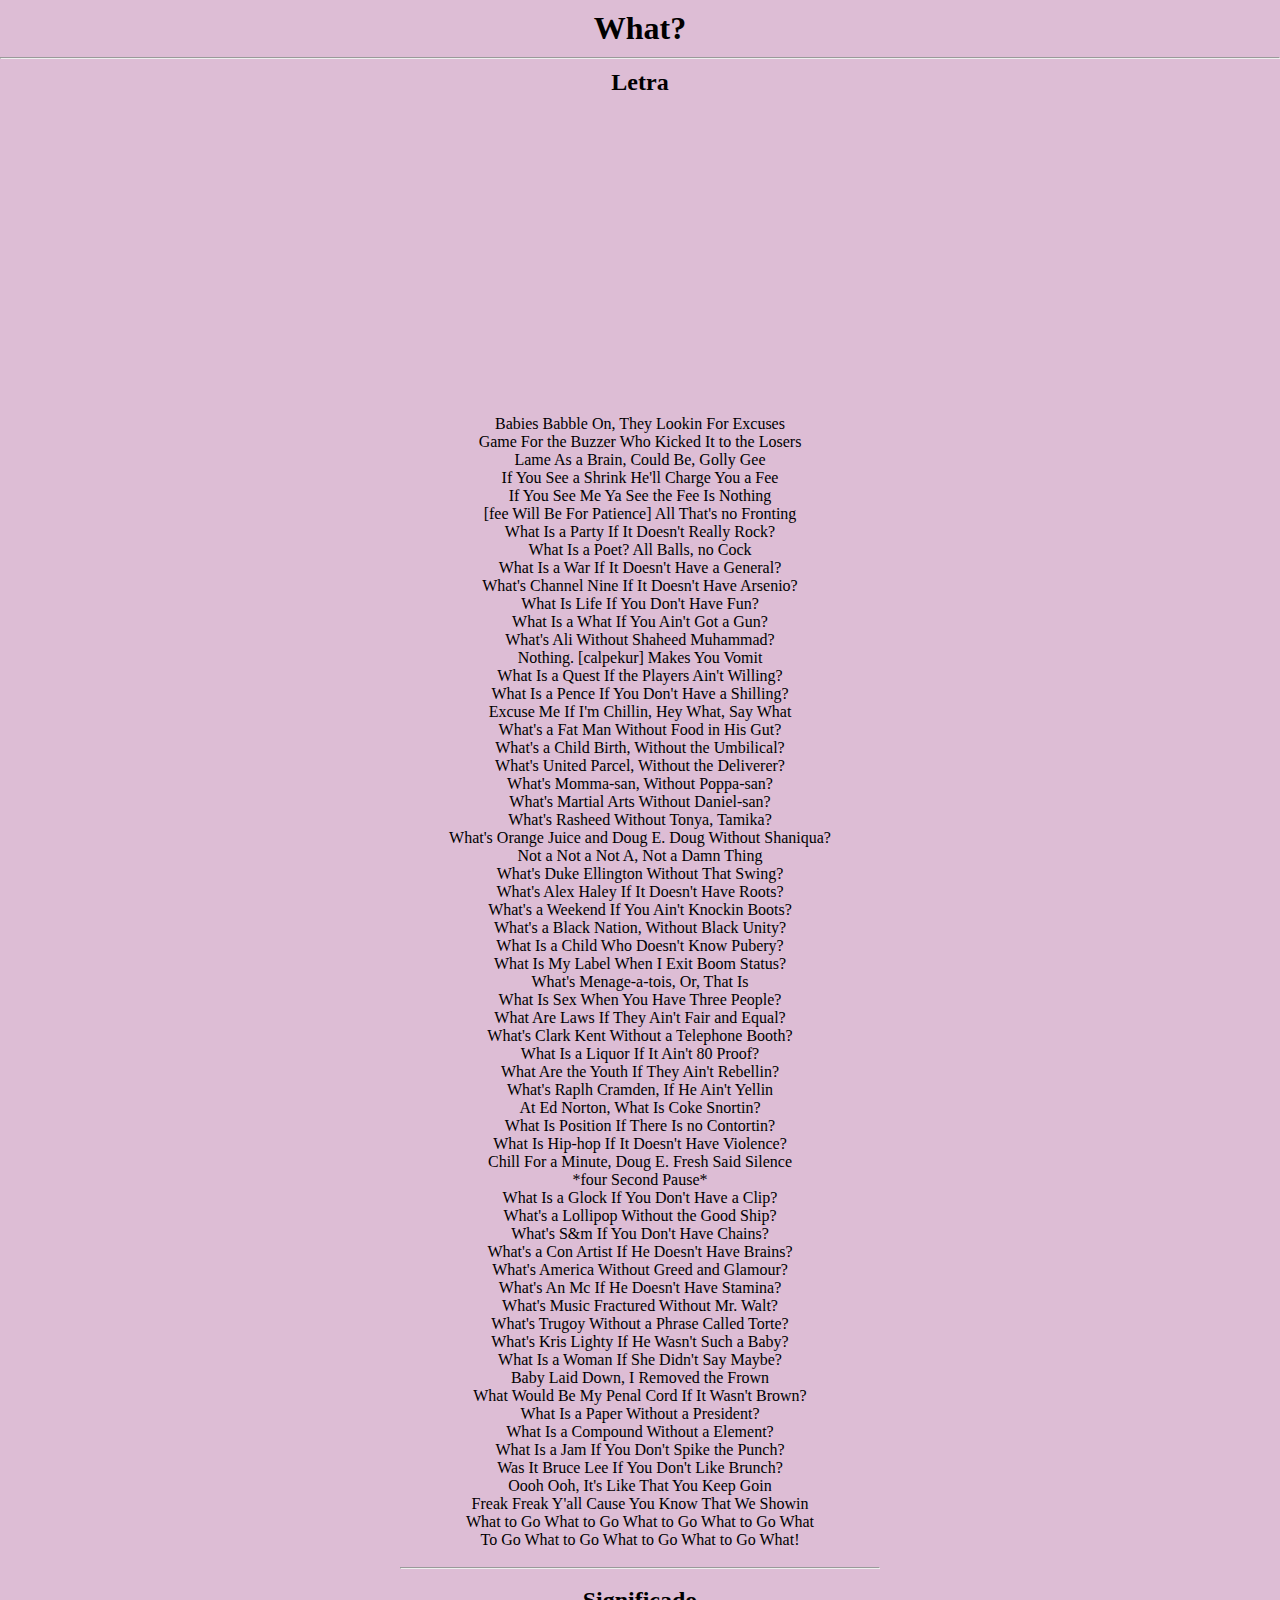
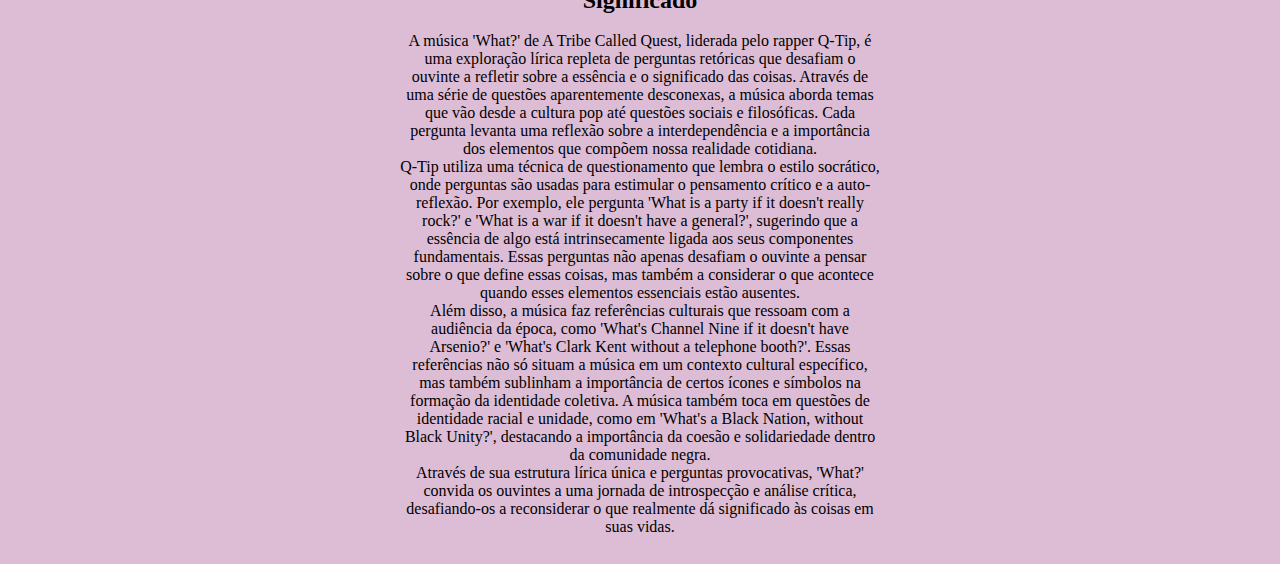
<file: HTMLs/what.html>
<!DOCTYPE html>
<html>
<head>
  <meta charset="UTF-8">
  <meta name="viewport" content="width=device-width, initial-scale=1">
  <link rel="stylesheet" href="../CSSs/letra.css">
  <title>What?</title>
</head>
<body>
  <header>
    <h1 id="cabecario">What?</h1>
    <hr class="linhaS">
  </header>
  <main>
    <h2>Letra</h2>
    <iframe width="560" height="315" src="https://www.youtube.com/embed/kPmo9Z_U0VE?si=h5PB7zIQRVqcdJkz" title="YouTube video player" frameborder="0" allow="accelerometer; autoplay; clipboard-write; encrypted-media; gyroscope; picture-in-picture; web-share" referrerpolicy="strict-origin-when-cross-origin" allowfullscreen></iframe>
    <p>
      Babies Babble On, They Lookin For Excuses<br>
      Game For the Buzzer Who Kicked It to the Losers<br>
      Lame As a Brain, Could Be, Golly Gee<br>
If You See a Shrink He'll Charge You a Fee<br>
If You See Me Ya See the Fee Is Nothing<br>
[fee Will Be For Patience] All That's no Fronting<br>
What Is a Party If It Doesn't Really Rock?<br>
What Is a Poet? All Balls, no Cock<br>
What Is a War If It Doesn't Have a General?<br>
What's Channel Nine If It Doesn't Have Arsenio?<br>
What Is Life If You Don't Have Fun?<br>
What Is a What If You Ain't Got a Gun?<br>
What's Ali Without Shaheed Muhammad?<br>
Nothing. [calpekur] Makes You Vomit<br>
What Is a Quest If the Players Ain't Willing?<br>
What Is a Pence If You Don't Have a Shilling?<br>
Excuse Me If I'm Chillin, Hey What, Say What<br>
What's a Fat Man Without Food in His Gut?<br>
What's a Child Birth, Without the Umbilical?<br>
What's United Parcel, Without the Deliverer?<br>
What's Momma-san, Without Poppa-san?<br>
What's Martial Arts Without Daniel-san?<br>
What's Rasheed Without Tonya, Tamika?<br>
What's Orange Juice and Doug E. Doug Without Shaniqua?<br>
Not a Not a Not A, Not a Damn Thing<br>
What's Duke Ellington Without That Swing?<br>
What's Alex Haley If It Doesn't Have Roots?<br>
What's a Weekend If You Ain't Knockin Boots?<br>
What's a Black Nation, Without Black Unity?<br>
What Is a Child Who Doesn't Know Pubery?<br>
What Is My Label When I Exit Boom Status?<br>
What's Menage-a-tois, Or, That Is<br>
What Is Sex When You Have Three People?<br>
What Are Laws If They Ain't Fair and Equal?<br>
What's Clark Kent Without a Telephone Booth?<br>
What Is a Liquor If It Ain't 80 Proof?<br>
What Are the Youth If They Ain't Rebellin?<br>
What's Raplh Cramden, If He Ain't Yellin<br>
At Ed Norton, What Is Coke Snortin?<br>
What Is Position If There Is no Contortin?<br>
What Is Hip-hop If It Doesn't Have Violence?<br>
Chill For a Minute, Doug E. Fresh Said Silence<br>
*four Second Pause*<br>
What Is a Glock If You Don't Have a Clip?<br>
What's a Lollipop Without the Good Ship?<br>
What's S&m If You Don't Have Chains?<br>
What's a Con Artist If He Doesn't Have Brains?<br>
What's America Without Greed and Glamour?<br>
What's An Mc If He Doesn't Have Stamina?<br>
What's Music Fractured Without Mr. Walt?<br>
What's Trugoy Without a Phrase Called Torte?<br>
What's Kris Lighty If He Wasn't Such a Baby?<br>
What Is a Woman If She Didn't Say Maybe?<br>
Baby Laid Down, I Removed the Frown<br>
What Would Be My Penal Cord If It Wasn't Brown?<br>
What Is a Paper Without a President?<br>
What Is a Compound Without a Element?<br>
What Is a Jam If You Don't Spike the Punch?<br>
Was It Bruce Lee If You Don't Like Brunch?<br>
Oooh Ooh, It's Like That You Keep Goin<br>
Freak Freak Y'all Cause You Know That We Showin<br>
What to Go What to Go What to Go What to Go What<br>
To Go What to Go What to Go What to Go What!</p>
<br>
    </p>
  <hr>
  <br>
    <h2>Significado</h2>
    <br>
    <p>
      A música 'What?' de A Tribe Called Quest, liderada pelo rapper Q-Tip, é uma exploração lírica repleta de perguntas retóricas que desafiam o ouvinte a refletir sobre a essência e o significado das coisas. Através de uma série de questões aparentemente desconexas, a música aborda temas que vão desde a cultura pop até questões sociais e filosóficas. Cada pergunta levanta uma reflexão sobre a interdependência e a importância dos elementos que compõem nossa realidade cotidiana.<br>

Q-Tip utiliza uma técnica de questionamento que lembra o estilo socrático, onde perguntas são usadas para estimular o pensamento crítico e a auto-reflexão. Por exemplo, ele pergunta 'What is a party if it doesn't really rock?' e 'What is a war if it doesn't have a general?', sugerindo que a essência de algo está intrinsecamente ligada aos seus componentes fundamentais. Essas perguntas não apenas desafiam o ouvinte a pensar sobre o que define essas coisas, mas também a considerar o que acontece quando esses elementos essenciais estão ausentes.<br>

Além disso, a música faz referências culturais que ressoam com a audiência da época, como 'What's Channel Nine if it doesn't have Arsenio?' e 'What's Clark Kent without a telephone booth?'. Essas referências não só situam a música em um contexto cultural específico, mas também sublinham a importância de certos ícones e símbolos na formação da identidade coletiva. A música também toca em questões de identidade racial e unidade, como em 'What's a Black Nation, without Black Unity?', destacando a importância da coesão e solidariedade dentro da comunidade negra.<br>

Através de sua estrutura lírica única e perguntas provocativas, 'What?' convida os ouvintes a uma jornada de introspecção e análise crítica, desafiando-os a reconsiderar o que realmente dá significado às coisas em suas vidas.
    </p>
    <br>
  </main>
</body>

</html>
</file>
<file: CSSs/folhaDeEstilo.css>
* {
    margin: 0;
    padding: 0;
  }
  body {
    background-color: #DDBDD5;
  }
#cabecario {
    text-align: center;
    margin: 10px;
  }
main {
    text-align: center;
    padding: 0px 10px 0px 10px;
    margin: 0px 450px 0px 450px;
    font-size: 18px;
  }
ul {
    list-style-type: none;
    text-align: center;
    padding: 0;
  }
ul li {
    display: inline-block;
    text-decoration: none;
    margin: 0 10px;
    justify-content: center;
    padding: 10px 10px 0px 10px;
  }
#linha {
    width: 70%;
    margin: 10px auto;
    border-color: black;
}
.linhaS {
  border-color: black;
}
header hr {
    border-color: black;
  }
td {
    padding: 2px;
}
table {
    border: solid black 2px;
    float: left;
    margin-right: 10px;
    margin-left: 30px;
}
img {
  border: solid black 4px;
  margin-bottom: 15px;
}
.texto {
  border: solid black 2px;
  border-radius: 15px;
  padding: 8px;
}
</file>
<file: CSSs/letra.css>
* {
  margin: 0;
  padding: 0;
}
main {
  text-align: center;
  padding: 10px 400px 10px 400px;
}
h1 {
  text-align: center;
  margin: 10px;
}
img {
  border: solid black 2px;
}
body {
  background-color: #DDBDD5;
}
</file>
<file: CSSs/genero.css>
* {
  margin: 0;
  padding: 0;
}
#cabecario {
    text-align: center;
    margin: 10px;
  }
#musica {
  padding: 15px;
}
img {
  float: left;
  padding: 0px 5px 7px 7px;
}
#texto {
  margin: 10px 0px 10px 0px;
}
main {
  text-align: center;
  padding: 0px 10px 0px 10px;
}
body {
    background-color: #DDBDD5;
}
.linhaS {
  border-color: black;
}
</file>
